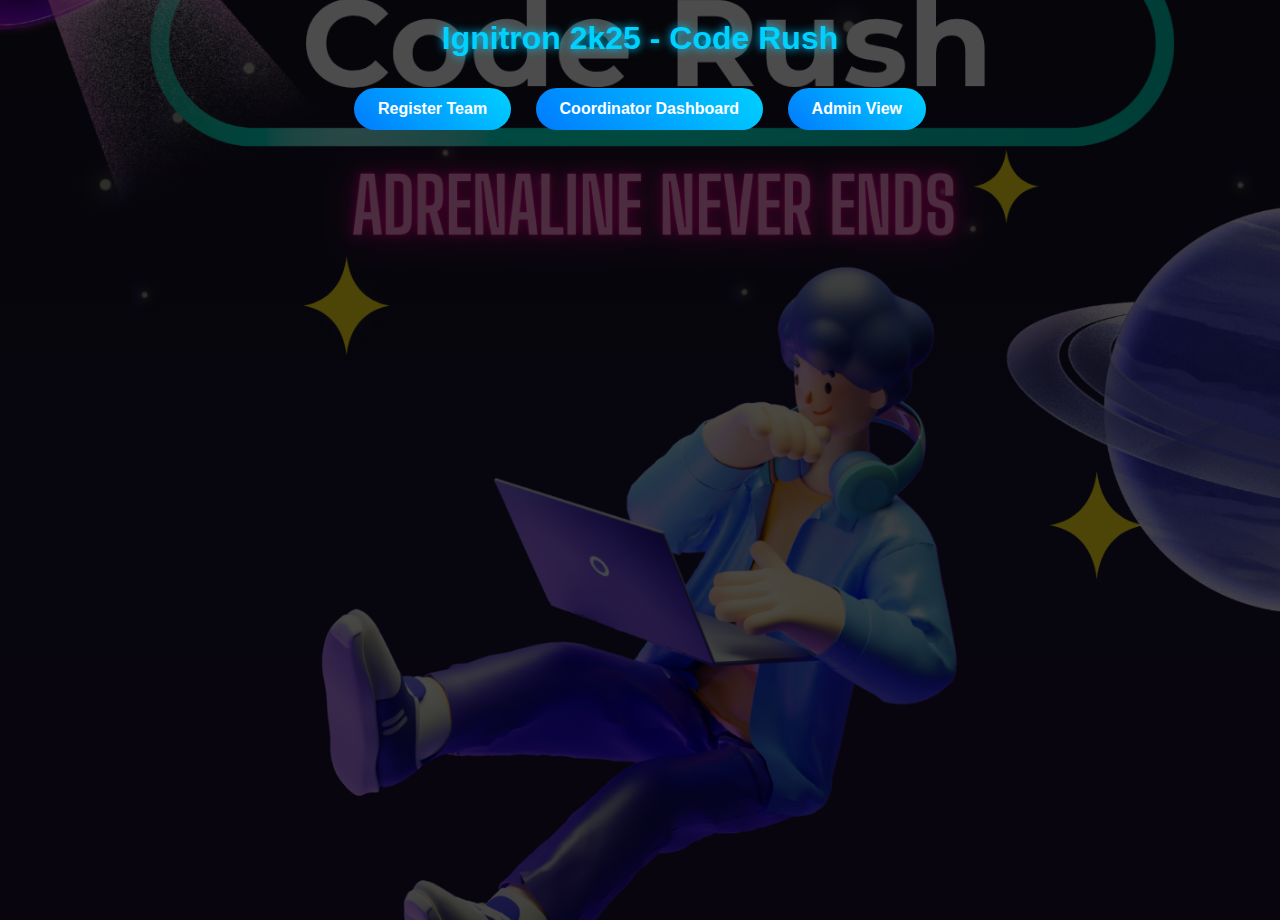
<file: templates/index.html>
<!DOCTYPE html>
<html lang="en">
<head>
  <meta charset="UTF-8" />
  <meta name="viewport" content="width=device-width, initial-scale=1.0" />
  <title>Hackathon Management</title>
  <link rel="stylesheet" href="/static/style.css" />
</head>
<body>
  <h1>  Ignitron 2k25 - Code Rush  </h1>
  <div class="container">
    <a href="/register" class="btn">Register Team</a>
    <a href="/dashboard" class="btn">Coordinator Dashboard</a>
    <a href="/admin" class="btn">Admin View</a>
  </div>
</body>
</html>
</file>
<file: static/style.css>
/* ---------- GENERAL ---------- */
body {
  font-family: 'Poppins', sans-serif;
  background: linear-gradient(rgba(0, 0, 0, 0.7), rgba(0, 0, 0, 0.7)),
              url(bg.png) no-repeat center center fixed;
  background-size: cover; /* ensures full coverage */
  color: white;
  text-align: center;
  margin: 0;
  padding: 0;
  min-height: 100vh; /* full height of viewport */
  overflow-x: hidden;
  animation: fadeIn 1s ease-in-out;
}
@keyframes fadeIn {
  from { opacity: 0; transform: translateY(10px); }
  to { opacity: 1; transform: translateY(0); }
}

h1, h2, h3 {
  margin-top: 20px;
  color: #00d1ff;
  text-shadow: 0 0 10px #00d1ff;
}

/* ---------- BUTTONS ---------- */
.btn, button {
  display: inline-block;
  background: linear-gradient(45deg, #007bff, #00d1ff);
  color: white;
  padding: 12px 24px;
  margin: 10px;
  border-radius: 30px;
  text-decoration: none;
  border: none;
  cursor: pointer;
  font-weight: 600;
  transition: all 0.3s ease-in-out;
}

.btn:hover, button:hover {
  transform: scale(1.05);
  background: linear-gradient(45deg, #00b894, #00d1ff);
  box-shadow: 0 0 15px #00d1ff;
}

/* ---------- FORMS ---------- */
.form-box {
  margin-top: 40px;
  background: rgba(255, 255, 255, 0.1);
  padding: 25px;
  border-radius: 15px;
  width: 350px;
  margin-left: auto;
  margin-right: auto;
  backdrop-filter: blur(6px);
  box-shadow: 0 0 10px rgba(0,0,0,0.5);
  animation: fadeIn 1.2s ease-in-out;
}

input {
  padding: 12px;
  width: 90%;
  margin: 10px 0;
  border-radius: 8px;
  border: none;
  text-align: center;
  outline: none;
}

/* ---------- TABLES ---------- */
#members-table {
  margin: 20px auto;
  border-collapse: collapse;
  background: rgba(255,255,255,0.95);
  color: #000;
  width: 80%;
  border-radius: 10px;
  overflow: hidden;
  animation: fadeIn 1s ease-in;
}

#members-table th {
  background: #00b894;
  color: white;
  padding: 10px;
}

#members-table td {
  padding: 10px;
  border-bottom: 1px solid #ddd;
}

#members-table tr:hover {
  background: rgba(0, 209, 255, 0.1);
  transition: 0.3s;
}

/* ---------- ADMIN CARD ---------- */
.admin-card {
  background: rgba(255, 255, 255, 0.1);
  backdrop-filter: blur(8px);
  margin: 30px auto;
  padding: 20px;
  width: 85%;
  border-radius: 15px;
  box-shadow: 0 0 10px rgba(0,0,0,0.3);
  color: white;
  animation: fadeIn 0.8s ease;
}

.admin-card table {
  width: 100%;
  border-collapse: collapse;
  background: #fff;
  color: #000;
  border-radius: 10px;
  overflow: hidden;
}

.admin-card th, .admin-card td {
  border: 1px solid #ddd;
  padding: 8px;
  text-align: center;
}

.admin-card tr:nth-child(even) {
  background: #f5f5f5;
}

/* ---------- SCANNER ---------- */
#reader {
  width: 320px;
  margin: 30px auto;
  border-radius: 10px;
  overflow: hidden;
  box-shadow: 0 0 20px #00d1ff;
  animation: fadeIn 1s ease-in;
}

/* ---------- HIDDEN ---------- */
.hidden { display: none; }
</file>
